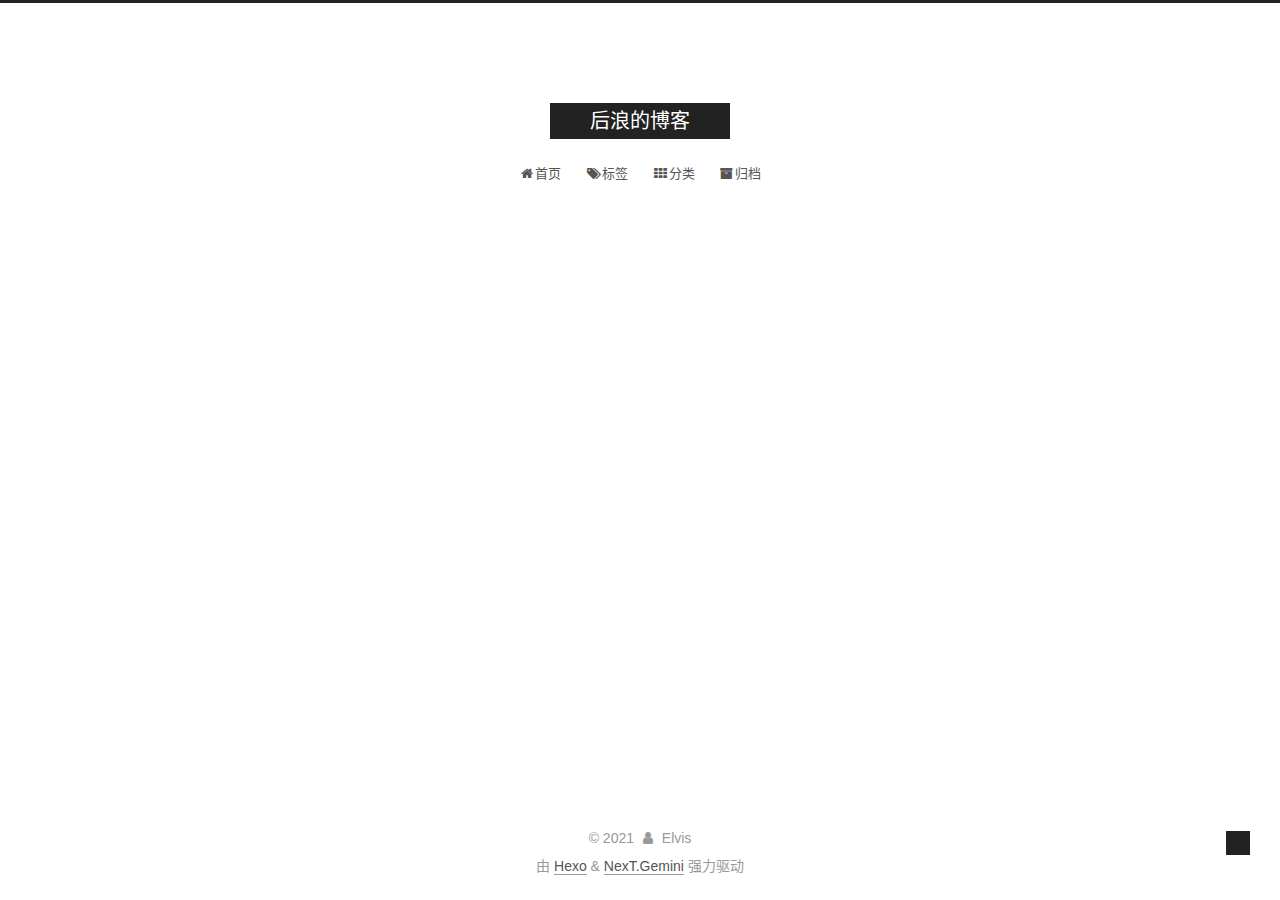
<file: about/index.html>
<!DOCTYPE html>
<html lang="zh-CN">
<head>
  <meta charset="UTF-8">
<meta name="viewport" content="width=device-width, initial-scale=1, maximum-scale=2">
<meta name="theme-color" content="#222">
<meta name="generator" content="Hexo 5.4.0">
  <link rel="apple-touch-icon" sizes="180x180" href="/images/apple-touch-icon-next.png">
  <link rel="icon" type="image/png" sizes="32x32" href="/images/favicon-32x32-next.png">
  <link rel="icon" type="image/png" sizes="16x16" href="/images/favicon-16x16-next.png">
  <link rel="mask-icon" href="/images/logo.svg" color="#222">

<link rel="stylesheet" href="/css/main.css">


<link rel="stylesheet" href="/lib/font-awesome/css/font-awesome.min.css">

<script id="hexo-configurations">
    var NexT = window.NexT || {};
    var CONFIG = {"hostname":"example.com","root":"/","scheme":"Gemini","version":"7.8.0","exturl":false,"sidebar":{"position":"left","display":"post","padding":18,"offset":12,"onmobile":false},"copycode":{"enable":false,"show_result":false,"style":null},"back2top":{"enable":true,"sidebar":false,"scrollpercent":false},"bookmark":{"enable":false,"color":"#222","save":"auto"},"fancybox":false,"mediumzoom":false,"lazyload":false,"pangu":false,"comments":{"style":"tabs","active":null,"storage":true,"lazyload":false,"nav":null},"algolia":{"hits":{"per_page":10},"labels":{"input_placeholder":"Search for Posts","hits_empty":"We didn't find any results for the search: ${query}","hits_stats":"${hits} results found in ${time} ms"}},"localsearch":{"enable":false,"trigger":"auto","top_n_per_article":1,"unescape":false,"preload":false},"motion":{"enable":true,"async":false,"transition":{"post_block":"fadeIn","post_header":"slideDownIn","post_body":"slideDownIn","coll_header":"slideLeftIn","sidebar":"slideUpIn"}}};
  </script>

  <meta property="og:type" content="website">
<meta property="og:title" content="about">
<meta property="og:url" content="http://example.com/about/index.html">
<meta property="og:site_name" content="后浪的博客">
<meta property="og:locale" content="zh_CN">
<meta property="article:published_time" content="2021-09-01T00:44:52.000Z">
<meta property="article:modified_time" content="2021-09-01T00:44:52.647Z">
<meta property="article:author" content="Elvis">
<meta name="twitter:card" content="summary">

<link rel="canonical" href="http://example.com/about/">


<script id="page-configurations">
  // https://hexo.io/docs/variables.html
  CONFIG.page = {
    sidebar: "",
    isHome : false,
    isPost : false,
    lang   : 'zh-CN'
  };
</script>

  <title>about | 后浪的博客
</title>
  






  <noscript>
  <style>
  .use-motion .brand,
  .use-motion .menu-item,
  .sidebar-inner,
  .use-motion .post-block,
  .use-motion .pagination,
  .use-motion .comments,
  .use-motion .post-header,
  .use-motion .post-body,
  .use-motion .collection-header { opacity: initial; }

  .use-motion .site-title,
  .use-motion .site-subtitle {
    opacity: initial;
    top: initial;
  }

  .use-motion .logo-line-before i { left: initial; }
  .use-motion .logo-line-after i { right: initial; }
  </style>
</noscript>

</head>

<body itemscope itemtype="http://schema.org/WebPage">
  <div class="container use-motion">
    <div class="headband"></div>

    <header class="header" itemscope itemtype="http://schema.org/WPHeader">
      <div class="header-inner"><div class="site-brand-container">
  <div class="site-nav-toggle">
    <div class="toggle" aria-label="切换导航栏">
      <span class="toggle-line toggle-line-first"></span>
      <span class="toggle-line toggle-line-middle"></span>
      <span class="toggle-line toggle-line-last"></span>
    </div>
  </div>

  <div class="site-meta">

    <a href="/" class="brand" rel="start">
      <span class="logo-line-before"><i></i></span>
      <h1 class="site-title">后浪的博客</h1>
      <span class="logo-line-after"><i></i></span>
    </a>
  </div>

  <div class="site-nav-right">
    <div class="toggle popup-trigger">
    </div>
  </div>
</div>




<nav class="site-nav">
  <ul id="menu" class="menu">
        <li class="menu-item menu-item-home">

    <a href="/" rel="section"><i class="fa fa-fw fa-home"></i>首页</a>

  </li>
        <li class="menu-item menu-item-tags">

    <a href="/tags/" rel="section"><i class="fa fa-fw fa-tags"></i>标签</a>

  </li>
        <li class="menu-item menu-item-categories">

    <a href="/categories/" rel="section"><i class="fa fa-fw fa-th"></i>分类</a>

  </li>
        <li class="menu-item menu-item-archives">

    <a href="/archives/" rel="section"><i class="fa fa-fw fa-archive"></i>归档</a>

  </li>
  </ul>
</nav>




</div>
    </header>

    
  <div class="back-to-top">
    <i class="fa fa-arrow-up"></i>
    <span>0%</span>
  </div>


    <main class="main">
      <div class="main-inner">
        <div class="content-wrap">
          
  
  

          <div class="content page posts-expand">
            

    
    
    
    <div class="post-block" lang="zh-CN">
      <header class="post-header">

<h1 class="post-title" itemprop="name headline">about
</h1>

<div class="post-meta">
  

</div>

</header>

      
      
      
      <div class="post-body">
          
      </div>
      
      
      
    </div>
    

    
    
    


          </div>
          

<script>
  window.addEventListener('tabs:register', () => {
    let { activeClass } = CONFIG.comments;
    if (CONFIG.comments.storage) {
      activeClass = localStorage.getItem('comments_active') || activeClass;
    }
    if (activeClass) {
      let activeTab = document.querySelector(`a[href="#comment-${activeClass}"]`);
      if (activeTab) {
        activeTab.click();
      }
    }
  });
  if (CONFIG.comments.storage) {
    window.addEventListener('tabs:click', event => {
      if (!event.target.matches('.tabs-comment .tab-content .tab-pane')) return;
      let commentClass = event.target.classList[1];
      localStorage.setItem('comments_active', commentClass);
    });
  }
</script>

        </div>
          
  
  <div class="toggle sidebar-toggle">
    <span class="toggle-line toggle-line-first"></span>
    <span class="toggle-line toggle-line-middle"></span>
    <span class="toggle-line toggle-line-last"></span>
  </div>

  <aside class="sidebar">
    <div class="sidebar-inner">

      <ul class="sidebar-nav motion-element">
        <li class="sidebar-nav-toc">
          文章目录
        </li>
        <li class="sidebar-nav-overview">
          站点概览
        </li>
      </ul>

      <!--noindex-->
      <div class="post-toc-wrap sidebar-panel">
      </div>
      <!--/noindex-->

      <div class="site-overview-wrap sidebar-panel">
        <div class="site-author motion-element" itemprop="author" itemscope itemtype="http://schema.org/Person">
  <p class="site-author-name" itemprop="name">Elvis</p>
  <div class="site-description" itemprop="description"></div>
</div>
<div class="site-state-wrap motion-element">
  <nav class="site-state">
      <div class="site-state-item site-state-posts">
          <a href="/archives/">
        
          <span class="site-state-item-count">2</span>
          <span class="site-state-item-name">日志</span>
        </a>
      </div>
  </nav>
</div>



      </div>

    </div>
  </aside>
  <div id="sidebar-dimmer"></div>


      </div>
    </main>

    <footer class="footer">
      <div class="footer-inner">
        

        

<div class="copyright">
  
  &copy; 
  <span itemprop="copyrightYear">2021</span>
  <span class="with-love">
    <i class="fa fa-user"></i>
  </span>
  <span class="author" itemprop="copyrightHolder">Elvis</span>
</div>
  <div class="powered-by">由 <a href="https://hexo.io/" class="theme-link" rel="noopener" target="_blank">Hexo</a> & <a href="https://theme-next.org/" class="theme-link" rel="noopener" target="_blank">NexT.Gemini</a> 强力驱动
  </div>

        








      </div>
    </footer>
  </div>

  
  <script src="/lib/anime.min.js"></script>
  <script src="/lib/velocity/velocity.min.js"></script>
  <script src="/lib/velocity/velocity.ui.min.js"></script>

<script src="/js/utils.js"></script>

<script src="/js/motion.js"></script>


<script src="/js/schemes/pisces.js"></script>


<script src="/js/next-boot.js"></script>




  















  

  

</body>
</html>
</file>
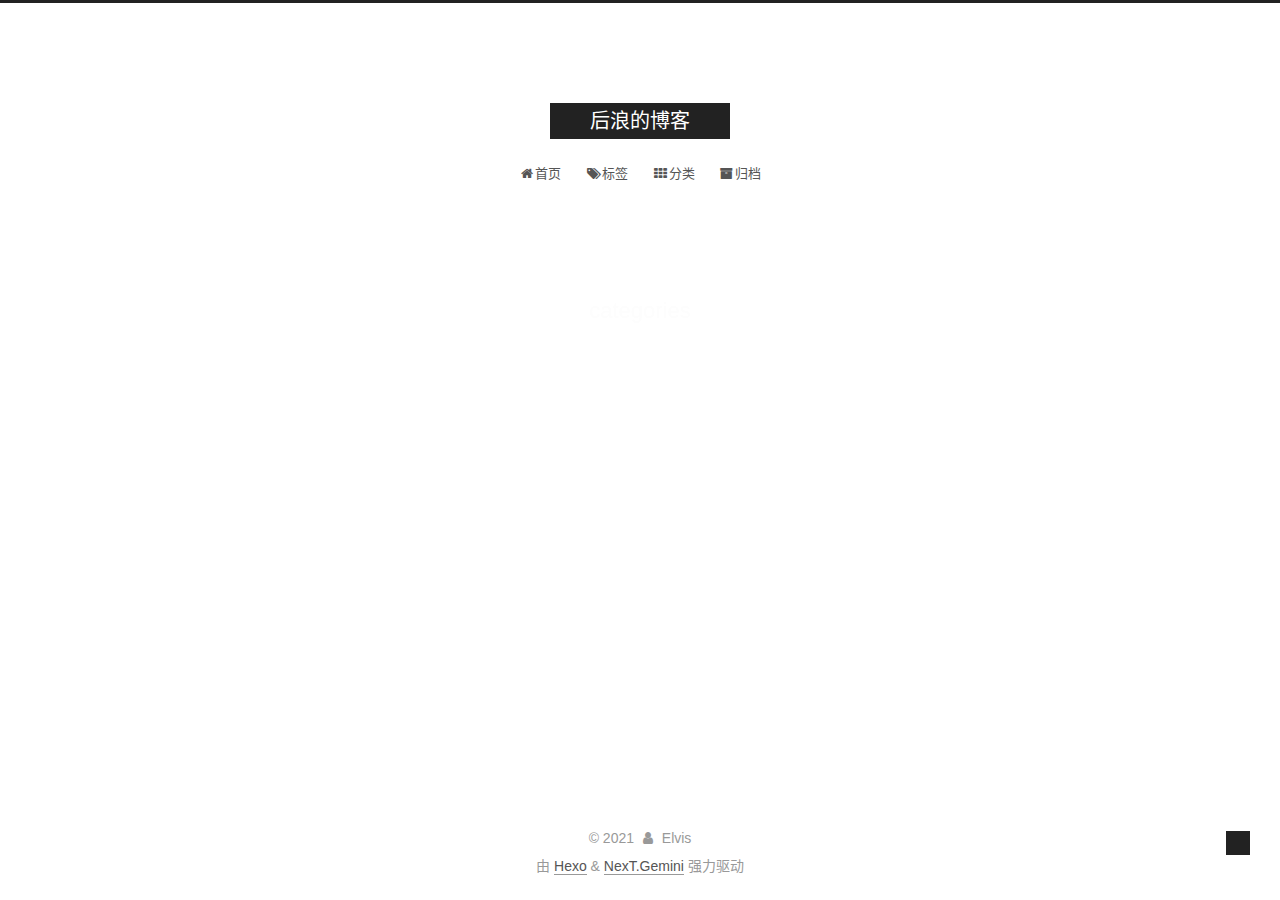
<file: categories/index.html>
<!DOCTYPE html>
<html lang="zh-CN">
<head>
  <meta charset="UTF-8">
<meta name="viewport" content="width=device-width, initial-scale=1, maximum-scale=2">
<meta name="theme-color" content="#222">
<meta name="generator" content="Hexo 5.4.0">
  <link rel="apple-touch-icon" sizes="180x180" href="/images/apple-touch-icon-next.png">
  <link rel="icon" type="image/png" sizes="32x32" href="/images/favicon-32x32-next.png">
  <link rel="icon" type="image/png" sizes="16x16" href="/images/favicon-16x16-next.png">
  <link rel="mask-icon" href="/images/logo.svg" color="#222">

<link rel="stylesheet" href="/css/main.css">


<link rel="stylesheet" href="/lib/font-awesome/css/font-awesome.min.css">

<script id="hexo-configurations">
    var NexT = window.NexT || {};
    var CONFIG = {"hostname":"example.com","root":"/","scheme":"Gemini","version":"7.8.0","exturl":false,"sidebar":{"position":"left","display":"post","padding":18,"offset":12,"onmobile":false},"copycode":{"enable":false,"show_result":false,"style":null},"back2top":{"enable":true,"sidebar":false,"scrollpercent":false},"bookmark":{"enable":false,"color":"#222","save":"auto"},"fancybox":false,"mediumzoom":false,"lazyload":false,"pangu":false,"comments":{"style":"tabs","active":null,"storage":true,"lazyload":false,"nav":null},"algolia":{"hits":{"per_page":10},"labels":{"input_placeholder":"Search for Posts","hits_empty":"We didn't find any results for the search: ${query}","hits_stats":"${hits} results found in ${time} ms"}},"localsearch":{"enable":false,"trigger":"auto","top_n_per_article":1,"unescape":false,"preload":false},"motion":{"enable":true,"async":false,"transition":{"post_block":"fadeIn","post_header":"slideDownIn","post_body":"slideDownIn","coll_header":"slideLeftIn","sidebar":"slideUpIn"}}};
  </script>

  <meta property="og:type" content="website">
<meta property="og:title" content="categories">
<meta property="og:url" content="http://example.com/categories/index.html">
<meta property="og:site_name" content="后浪的博客">
<meta property="og:locale" content="zh_CN">
<meta property="article:published_time" content="2021-09-01T00:44:22.000Z">
<meta property="article:modified_time" content="2021-09-01T00:44:22.900Z">
<meta property="article:author" content="Elvis">
<meta name="twitter:card" content="summary">

<link rel="canonical" href="http://example.com/categories/">


<script id="page-configurations">
  // https://hexo.io/docs/variables.html
  CONFIG.page = {
    sidebar: "",
    isHome : false,
    isPost : false,
    lang   : 'zh-CN'
  };
</script>

  <title>categories | 后浪的博客
</title>
  






  <noscript>
  <style>
  .use-motion .brand,
  .use-motion .menu-item,
  .sidebar-inner,
  .use-motion .post-block,
  .use-motion .pagination,
  .use-motion .comments,
  .use-motion .post-header,
  .use-motion .post-body,
  .use-motion .collection-header { opacity: initial; }

  .use-motion .site-title,
  .use-motion .site-subtitle {
    opacity: initial;
    top: initial;
  }

  .use-motion .logo-line-before i { left: initial; }
  .use-motion .logo-line-after i { right: initial; }
  </style>
</noscript>

</head>

<body itemscope itemtype="http://schema.org/WebPage">
  <div class="container use-motion">
    <div class="headband"></div>

    <header class="header" itemscope itemtype="http://schema.org/WPHeader">
      <div class="header-inner"><div class="site-brand-container">
  <div class="site-nav-toggle">
    <div class="toggle" aria-label="切换导航栏">
      <span class="toggle-line toggle-line-first"></span>
      <span class="toggle-line toggle-line-middle"></span>
      <span class="toggle-line toggle-line-last"></span>
    </div>
  </div>

  <div class="site-meta">

    <a href="/" class="brand" rel="start">
      <span class="logo-line-before"><i></i></span>
      <h1 class="site-title">后浪的博客</h1>
      <span class="logo-line-after"><i></i></span>
    </a>
  </div>

  <div class="site-nav-right">
    <div class="toggle popup-trigger">
    </div>
  </div>
</div>




<nav class="site-nav">
  <ul id="menu" class="menu">
        <li class="menu-item menu-item-home">

    <a href="/" rel="section"><i class="fa fa-fw fa-home"></i>首页</a>

  </li>
        <li class="menu-item menu-item-tags">

    <a href="/tags/" rel="section"><i class="fa fa-fw fa-tags"></i>标签</a>

  </li>
        <li class="menu-item menu-item-categories">

    <a href="/categories/" rel="section"><i class="fa fa-fw fa-th"></i>分类</a>

  </li>
        <li class="menu-item menu-item-archives">

    <a href="/archives/" rel="section"><i class="fa fa-fw fa-archive"></i>归档</a>

  </li>
  </ul>
</nav>




</div>
    </header>

    
  <div class="back-to-top">
    <i class="fa fa-arrow-up"></i>
    <span>0%</span>
  </div>


    <main class="main">
      <div class="main-inner">
        <div class="content-wrap">
          
  
  

          <div class="content page posts-expand">
            

    
    
    
    <div class="post-block" lang="zh-CN">
      <header class="post-header">

<h1 class="post-title" itemprop="name headline">categories
</h1>

<div class="post-meta">
  

</div>

</header>

      
      
      
      <div class="post-body">
          
      </div>
      
      
      
    </div>
    

    
    
    


          </div>
          

<script>
  window.addEventListener('tabs:register', () => {
    let { activeClass } = CONFIG.comments;
    if (CONFIG.comments.storage) {
      activeClass = localStorage.getItem('comments_active') || activeClass;
    }
    if (activeClass) {
      let activeTab = document.querySelector(`a[href="#comment-${activeClass}"]`);
      if (activeTab) {
        activeTab.click();
      }
    }
  });
  if (CONFIG.comments.storage) {
    window.addEventListener('tabs:click', event => {
      if (!event.target.matches('.tabs-comment .tab-content .tab-pane')) return;
      let commentClass = event.target.classList[1];
      localStorage.setItem('comments_active', commentClass);
    });
  }
</script>

        </div>
          
  
  <div class="toggle sidebar-toggle">
    <span class="toggle-line toggle-line-first"></span>
    <span class="toggle-line toggle-line-middle"></span>
    <span class="toggle-line toggle-line-last"></span>
  </div>

  <aside class="sidebar">
    <div class="sidebar-inner">

      <ul class="sidebar-nav motion-element">
        <li class="sidebar-nav-toc">
          文章目录
        </li>
        <li class="sidebar-nav-overview">
          站点概览
        </li>
      </ul>

      <!--noindex-->
      <div class="post-toc-wrap sidebar-panel">
      </div>
      <!--/noindex-->

      <div class="site-overview-wrap sidebar-panel">
        <div class="site-author motion-element" itemprop="author" itemscope itemtype="http://schema.org/Person">
  <p class="site-author-name" itemprop="name">Elvis</p>
  <div class="site-description" itemprop="description"></div>
</div>
<div class="site-state-wrap motion-element">
  <nav class="site-state">
      <div class="site-state-item site-state-posts">
          <a href="/archives/">
        
          <span class="site-state-item-count">2</span>
          <span class="site-state-item-name">日志</span>
        </a>
      </div>
  </nav>
</div>



      </div>

    </div>
  </aside>
  <div id="sidebar-dimmer"></div>


      </div>
    </main>

    <footer class="footer">
      <div class="footer-inner">
        

        

<div class="copyright">
  
  &copy; 
  <span itemprop="copyrightYear">2021</span>
  <span class="with-love">
    <i class="fa fa-user"></i>
  </span>
  <span class="author" itemprop="copyrightHolder">Elvis</span>
</div>
  <div class="powered-by">由 <a href="https://hexo.io/" class="theme-link" rel="noopener" target="_blank">Hexo</a> & <a href="https://theme-next.org/" class="theme-link" rel="noopener" target="_blank">NexT.Gemini</a> 强力驱动
  </div>

        








      </div>
    </footer>
  </div>

  
  <script src="/lib/anime.min.js"></script>
  <script src="/lib/velocity/velocity.min.js"></script>
  <script src="/lib/velocity/velocity.ui.min.js"></script>

<script src="/js/utils.js"></script>

<script src="/js/motion.js"></script>


<script src="/js/schemes/pisces.js"></script>


<script src="/js/next-boot.js"></script>




  















  

  

</body>
</html>
</file>
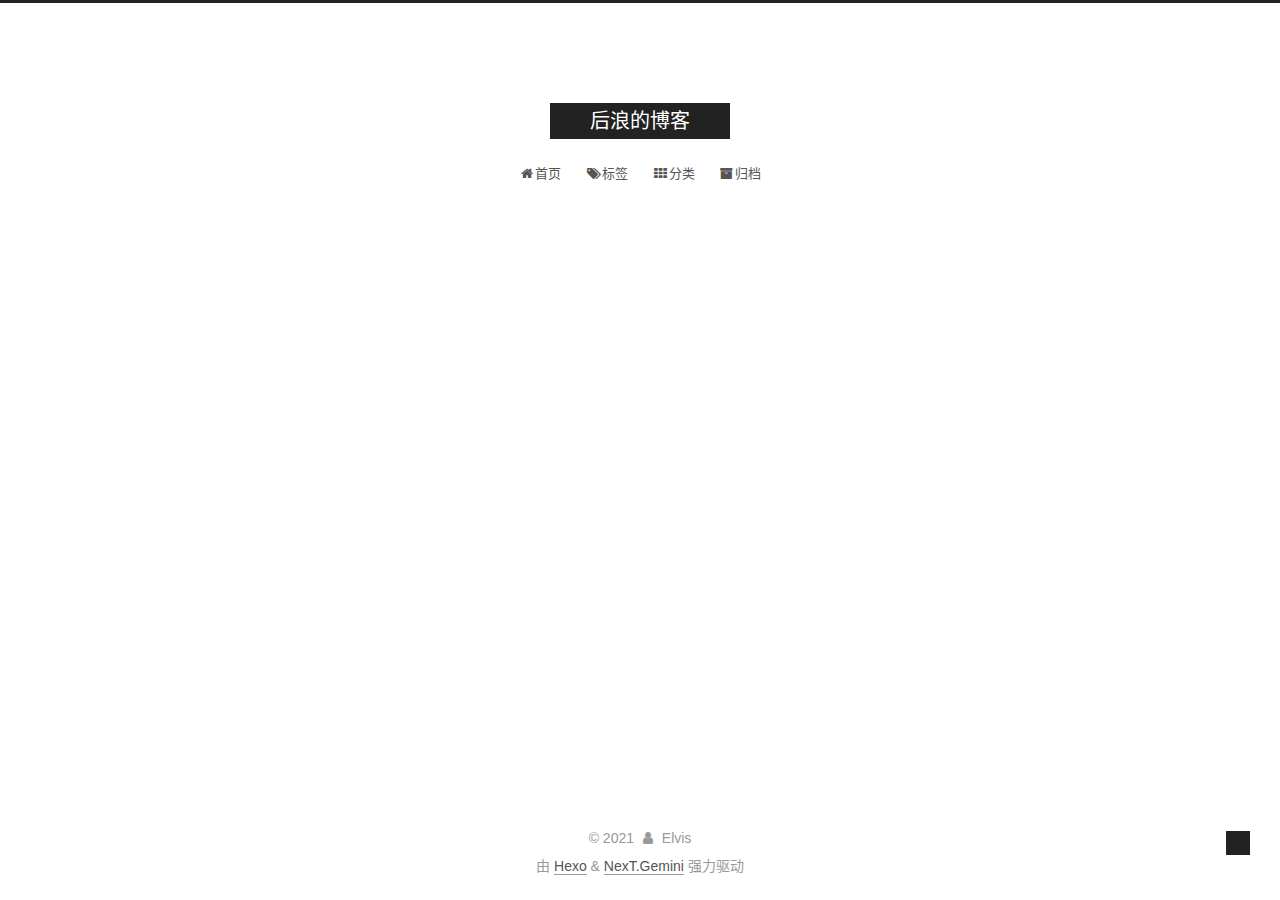
<file: archives/2021/index.html>
<!DOCTYPE html>
<html lang="zh-CN">
<head>
  <meta charset="UTF-8">
<meta name="viewport" content="width=device-width, initial-scale=1, maximum-scale=2">
<meta name="theme-color" content="#222">
<meta name="generator" content="Hexo 5.4.0">
  <link rel="apple-touch-icon" sizes="180x180" href="/images/apple-touch-icon-next.png">
  <link rel="icon" type="image/png" sizes="32x32" href="/images/favicon-32x32-next.png">
  <link rel="icon" type="image/png" sizes="16x16" href="/images/favicon-16x16-next.png">
  <link rel="mask-icon" href="/images/logo.svg" color="#222">

<link rel="stylesheet" href="/css/main.css">


<link rel="stylesheet" href="/lib/font-awesome/css/font-awesome.min.css">

<script id="hexo-configurations">
    var NexT = window.NexT || {};
    var CONFIG = {"hostname":"example.com","root":"/","scheme":"Gemini","version":"7.8.0","exturl":false,"sidebar":{"position":"left","display":"post","padding":18,"offset":12,"onmobile":false},"copycode":{"enable":false,"show_result":false,"style":null},"back2top":{"enable":true,"sidebar":false,"scrollpercent":false},"bookmark":{"enable":false,"color":"#222","save":"auto"},"fancybox":false,"mediumzoom":false,"lazyload":false,"pangu":false,"comments":{"style":"tabs","active":null,"storage":true,"lazyload":false,"nav":null},"algolia":{"hits":{"per_page":10},"labels":{"input_placeholder":"Search for Posts","hits_empty":"We didn't find any results for the search: ${query}","hits_stats":"${hits} results found in ${time} ms"}},"localsearch":{"enable":false,"trigger":"auto","top_n_per_article":1,"unescape":false,"preload":false},"motion":{"enable":true,"async":false,"transition":{"post_block":"fadeIn","post_header":"slideDownIn","post_body":"slideDownIn","coll_header":"slideLeftIn","sidebar":"slideUpIn"}}};
  </script>

  <meta property="og:type" content="website">
<meta property="og:title" content="后浪的博客">
<meta property="og:url" content="http://example.com/archives/2021/index.html">
<meta property="og:site_name" content="后浪的博客">
<meta property="og:locale" content="zh_CN">
<meta property="article:author" content="Elvis">
<meta name="twitter:card" content="summary">

<link rel="canonical" href="http://example.com/archives/2021/">


<script id="page-configurations">
  // https://hexo.io/docs/variables.html
  CONFIG.page = {
    sidebar: "",
    isHome : false,
    isPost : false,
    lang   : 'zh-CN'
  };
</script>

  <title>归档 | 后浪的博客</title>
  






  <noscript>
  <style>
  .use-motion .brand,
  .use-motion .menu-item,
  .sidebar-inner,
  .use-motion .post-block,
  .use-motion .pagination,
  .use-motion .comments,
  .use-motion .post-header,
  .use-motion .post-body,
  .use-motion .collection-header { opacity: initial; }

  .use-motion .site-title,
  .use-motion .site-subtitle {
    opacity: initial;
    top: initial;
  }

  .use-motion .logo-line-before i { left: initial; }
  .use-motion .logo-line-after i { right: initial; }
  </style>
</noscript>

</head>

<body itemscope itemtype="http://schema.org/WebPage">
  <div class="container use-motion">
    <div class="headband"></div>

    <header class="header" itemscope itemtype="http://schema.org/WPHeader">
      <div class="header-inner"><div class="site-brand-container">
  <div class="site-nav-toggle">
    <div class="toggle" aria-label="切换导航栏">
      <span class="toggle-line toggle-line-first"></span>
      <span class="toggle-line toggle-line-middle"></span>
      <span class="toggle-line toggle-line-last"></span>
    </div>
  </div>

  <div class="site-meta">

    <a href="/" class="brand" rel="start">
      <span class="logo-line-before"><i></i></span>
      <h1 class="site-title">后浪的博客</h1>
      <span class="logo-line-after"><i></i></span>
    </a>
  </div>

  <div class="site-nav-right">
    <div class="toggle popup-trigger">
    </div>
  </div>
</div>




<nav class="site-nav">
  <ul id="menu" class="menu">
        <li class="menu-item menu-item-home">

    <a href="/" rel="section"><i class="fa fa-fw fa-home"></i>首页</a>

  </li>
        <li class="menu-item menu-item-tags">

    <a href="/tags/" rel="section"><i class="fa fa-fw fa-tags"></i>标签</a>

  </li>
        <li class="menu-item menu-item-categories">

    <a href="/categories/" rel="section"><i class="fa fa-fw fa-th"></i>分类</a>

  </li>
        <li class="menu-item menu-item-archives">

    <a href="/archives/" rel="section"><i class="fa fa-fw fa-archive"></i>归档</a>

  </li>
  </ul>
</nav>




</div>
    </header>

    
  <div class="back-to-top">
    <i class="fa fa-arrow-up"></i>
    <span>0%</span>
  </div>


    <main class="main">
      <div class="main-inner">
        <div class="content-wrap">
          

          <div class="content archive">
            

  
  
  
  <div class="post-block">
    <div class="posts-collapse">
      <div class="collection-title">
        <span class="collection-header">嗯..! 目前共计 2 篇日志。 继续努力。</span>
      </div>

      
    <div class="collection-year">
      <span class="collection-header">2021</span>
    </div>

  <article itemscope itemtype="http://schema.org/Article">
    <header class="post-header">

      <div class="post-meta">
        <time itemprop="dateCreated"
              datetime="2021-08-31T16:56:38+08:00"
              content="2021-08-31">
          08-31
        </time>
      </div>

      <div class="post-title">
          <a class="post-title-link" href="/2021/08/31/test/" itemprop="url">
            <span itemprop="name">test</span>
          </a>
      </div>

    </header>
  </article>

  <article itemscope itemtype="http://schema.org/Article">
    <header class="post-header">

      <div class="post-meta">
        <time itemprop="dateCreated"
              datetime="2021-08-31T16:54:05+08:00"
              content="2021-08-31">
          08-31
        </time>
      </div>

      <div class="post-title">
          <a class="post-title-link" href="/2021/08/31/hello-world/" itemprop="url">
            <span itemprop="name">Hello World</span>
          </a>
      </div>

    </header>
  </article>


    </div>
  </div>
  
  
  

  



          </div>
          

<script>
  window.addEventListener('tabs:register', () => {
    let { activeClass } = CONFIG.comments;
    if (CONFIG.comments.storage) {
      activeClass = localStorage.getItem('comments_active') || activeClass;
    }
    if (activeClass) {
      let activeTab = document.querySelector(`a[href="#comment-${activeClass}"]`);
      if (activeTab) {
        activeTab.click();
      }
    }
  });
  if (CONFIG.comments.storage) {
    window.addEventListener('tabs:click', event => {
      if (!event.target.matches('.tabs-comment .tab-content .tab-pane')) return;
      let commentClass = event.target.classList[1];
      localStorage.setItem('comments_active', commentClass);
    });
  }
</script>

        </div>
          
  
  <div class="toggle sidebar-toggle">
    <span class="toggle-line toggle-line-first"></span>
    <span class="toggle-line toggle-line-middle"></span>
    <span class="toggle-line toggle-line-last"></span>
  </div>

  <aside class="sidebar">
    <div class="sidebar-inner">

      <ul class="sidebar-nav motion-element">
        <li class="sidebar-nav-toc">
          文章目录
        </li>
        <li class="sidebar-nav-overview">
          站点概览
        </li>
      </ul>

      <!--noindex-->
      <div class="post-toc-wrap sidebar-panel">
      </div>
      <!--/noindex-->

      <div class="site-overview-wrap sidebar-panel">
        <div class="site-author motion-element" itemprop="author" itemscope itemtype="http://schema.org/Person">
  <p class="site-author-name" itemprop="name">Elvis</p>
  <div class="site-description" itemprop="description"></div>
</div>
<div class="site-state-wrap motion-element">
  <nav class="site-state">
      <div class="site-state-item site-state-posts">
          <a href="/archives/">
        
          <span class="site-state-item-count">2</span>
          <span class="site-state-item-name">日志</span>
        </a>
      </div>
  </nav>
</div>



      </div>

    </div>
  </aside>
  <div id="sidebar-dimmer"></div>


      </div>
    </main>

    <footer class="footer">
      <div class="footer-inner">
        

        

<div class="copyright">
  
  &copy; 
  <span itemprop="copyrightYear">2021</span>
  <span class="with-love">
    <i class="fa fa-user"></i>
  </span>
  <span class="author" itemprop="copyrightHolder">Elvis</span>
</div>
  <div class="powered-by">由 <a href="https://hexo.io/" class="theme-link" rel="noopener" target="_blank">Hexo</a> & <a href="https://theme-next.org/" class="theme-link" rel="noopener" target="_blank">NexT.Gemini</a> 强力驱动
  </div>

        








      </div>
    </footer>
  </div>

  
  <script src="/lib/anime.min.js"></script>
  <script src="/lib/velocity/velocity.min.js"></script>
  <script src="/lib/velocity/velocity.ui.min.js"></script>

<script src="/js/utils.js"></script>

<script src="/js/motion.js"></script>


<script src="/js/schemes/pisces.js"></script>


<script src="/js/next-boot.js"></script>




  















  

  

</body>
</html>
</file>
<file: css/main.css>
/* normalize.css v3.0.2 | MIT License | git.io/normalize */
html {
  font-family: sans-serif; /* 1 */
  -ms-text-size-adjust: 100%; /* 2 */
  -webkit-text-size-adjust: 100%; /* 2 */
}
body {
  margin: 0;
}
article,
aside,
details,
figcaption,
figure,
footer,
header,
hgroup,
main,
menu,
nav,
section,
summary {
  display: block;
}
audio,
canvas,
progress,
video {
  display: inline-block; /* 1 */
  vertical-align: baseline; /* 2 */
}
audio:not([controls]) {
  display: none;
  height: 0;
}
[hidden],
template {
  display: none;
}
a {
  background-color: transparent;
}
a:active,
a:hover {
  outline: 0;
}
abbr[title] {
  border-bottom: 1px dotted;
}
b,
strong {
  font-weight: bold;
}
dfn {
  font-style: italic;
}
h1 {
  font-size: 2em;
  margin: 0.67em 0;
}
mark {
  background: #ff0;
  color: #000;
}
small {
  font-size: 80%;
}
sub,
sup {
  font-size: 75%;
  line-height: 0;
  position: relative;
  vertical-align: baseline;
}
sup {
  top: -0.5em;
}
sub {
  bottom: -0.25em;
}
img {
  border: 0;
}
svg:not(:root) {
  overflow: hidden;
}
figure {
  margin: 1em 40px;
}
hr {
  -moz-box-sizing: content-box;
  box-sizing: content-box;
  height: 0;
}
pre {
  overflow: auto;
}
code,
kbd,
pre,
samp {
  font-family: monospace, monospace;
  font-size: 1em;
}
button,
input,
optgroup,
select,
textarea {
  color: inherit; /* 1 */
  font: inherit; /* 2 */
  margin: 0; /* 3 */
}
button {
  overflow: visible;
}
button,
select {
  text-transform: none;
}
button,
html input[type="button"],
input[type="reset"],
input[type="submit"] {
  -webkit-appearance: button; /* 2 */
  cursor: pointer; /* 3 */
}
button[disabled],
html input[disabled] {
  cursor: default;
}
button::-moz-focus-inner,
input::-moz-focus-inner {
  border: 0;
  padding: 0;
}
input {
  line-height: normal;
}
input[type="checkbox"],
input[type="radio"] {
  box-sizing: border-box; /* 1 */
  padding: 0; /* 2 */
}
input[type="number"]::-webkit-inner-spin-button,
input[type="number"]::-webkit-outer-spin-button {
  height: auto;
}
input[type="search"] {
  -webkit-appearance: textfield; /* 1 */
  -moz-box-sizing: content-box;
  -webkit-box-sizing: content-box; /* 2 */
  box-sizing: content-box;
}
input[type="search"]::-webkit-search-cancel-button,
input[type="search"]::-webkit-search-decoration {
  -webkit-appearance: none;
}
fieldset {
  border: 1px solid #c0c0c0;
  margin: 0 2px;
  padding: 0.35em 0.625em 0.75em;
}
legend {
  border: 0; /* 1 */
  padding: 0; /* 2 */
}
textarea {
  overflow: auto;
}
optgroup {
  font-weight: bold;
}
table {
  border-collapse: collapse;
  border-spacing: 0;
}
td,
th {
  padding: 0;
}
::selection {
  background: #262a30;
  color: #fff;
}
body {
  position: relative;
  font-family: 'Lato', "PingFang SC", "Microsoft YaHei", sans-serif;
  font-size: 14px;
  line-height: 2;
  color: #555;
  background: #fff;
}
@media (max-width: 767px) {
  body {
    padding-right: 0 !important;
  }
}
@media (min-width: 768px) and (max-width: 991px) {
  body {
    padding-right: 0 !important;
  }
}
@media (min-width: 1600px) {
  body {
    font-size: 16px;
  }
}
h1,
h2,
h3,
h4,
h5,
h6 {
  margin: 0;
  padding: 0;
  font-weight: bold;
  line-height: 1.5;
  font-family: 'Lato', "PingFang SC", "Microsoft YaHei", sans-serif;
}
h2,
h3,
h4,
h5,
h6 {
  margin: 20px 0 15px;
}
h1 {
  font-size: 22px;
}
@media (max-width: 767px) {
  h1 {
    font-size: 18px;
  }
}
h2 {
  font-size: 20px;
}
@media (max-width: 767px) {
  h2 {
    font-size: 16px;
  }
}
h3 {
  font-size: 18px;
}
@media (max-width: 767px) {
  h3 {
    font-size: 14px;
  }
}
h4 {
  font-size: 16px;
}
@media (max-width: 767px) {
  h4 {
    font-size: 12px;
  }
}
h5 {
  font-size: 14px;
}
@media (max-width: 767px) {
  h5 {
    font-size: 10px;
  }
}
h6 {
  font-size: 12px;
}
@media (max-width: 767px) {
  h6 {
    font-size: 8px;
  }
}
p {
  margin: 0 0 20px 0;
}
a {
  color: #555;
  text-decoration: none;
  outline: none;
  border-bottom: 1px solid #999;
  word-wrap: break-word;
}
a:hover {
  color: #222;
  border-bottom-color: #222;
}
blockquote {
  margin: 0;
  padding: 0;
}
img {
  display: block;
  margin: auto;
  max-width: 100%;
  height: auto;
}
hr {
  margin: 40px 0;
  height: 3px;
  border: none;
  background-color: #ddd;
  background-image: repeating-linear-gradient(-45deg, #fff, #fff 4px, transparent 4px, transparent 8px);
}
blockquote {
  padding: 0 15px;
  color: #666;
  border-left: 4px solid #ddd;
}
blockquote cite::before {
  content: "-";
  padding: 0 5px;
}
dt {
  font-weight: 700;
}
dd {
  margin: 0;
  padding: 0;
}
kbd {
  border: 1px solid #ccc;
  border-radius: 0.2em;
  box-shadow: 0.1em 0.1em 0.2em rgba(0,0,0,0.1);
  background-color: #f9f9f9;
  font-family: inherit;
  background-image: -webkit-linear-gradient(top, #eee, #fff, #eee);
  padding: 0.1em 0.3em;
  white-space: nowrap;
}
.text-left {
  text-align: left;
}
.text-center {
  text-align: center;
}
.text-right {
  text-align: right;
}
.text-justify {
  text-align: justify;
}
.text-nowrap {
  white-space: nowrap;
}
.text-lowercase {
  text-transform: lowercase;
}
.text-uppercase {
  text-transform: uppercase;
}
.text-capitalize {
  text-transform: capitalize;
}
.center-block {
  display: block;
  margin-left: auto;
  margin-right: auto;
}
.clearfix:before,
.clearfix:after {
  content: " ";
  display: table;
}
.clearfix:after {
  clear: both;
}
.pullquote {
  width: 45%;
}
.pullquote.left {
  float: left;
  margin-left: 5px;
  margin-right: 10px;
}
.pullquote.right {
  float: right;
  margin-left: 10px;
  margin-right: 5px;
}
.affix.affix.affix {
  position: fixed;
}
.translation {
  margin-top: -20px;
  font-size: 14px;
  color: #999;
}
.scrollbar-measure {
  width: 100px;
  height: 100px;
  overflow: scroll;
  position: absolute;
  top: -9999px;
}
.use-motion .motion-element {
  opacity: 0;
}
table {
  margin: 20px 0;
  width: 100%;
  border-collapse: collapse;
  border-spacing: 0;
  border: 1px solid #ddd;
  font-size: 14px;
  table-layout: fixed;
  word-wrap: break-all;
}
table>tbody>tr:nth-of-type(odd) {
  background-color: #f9f9f9;
}
table>tbody>tr:hover {
  background-color: #f5f5f5;
}
caption,
th,
td {
  padding: 8px;
  text-align: left;
  vertical-align: middle;
  font-weight: normal;
}
th,
td {
  border-bottom: 3px solid #ddd;
  border-right: 1px solid #eee;
}
th {
  padding-bottom: 10px;
  font-weight: 700;
}
td {
  border-bottom-width: 1px;
}
html,
body {
  height: 100%;
}
.container {
  position: relative;
  min-height: 100%;
}
.header-inner {
  margin: 0 auto;
  padding: 100px 0 70px;
  width: 700px;
}
@media (min-width: 1600px) {
  .container .header-inner {
    width: 900px;
  }
}
.main {
  padding-bottom: 150px;
}
.main-inner {
  margin: 0 auto;
  width: 700px;
}
@media (min-width: 1600px) {
  .container .main-inner {
    width: 900px;
  }
}
.footer {
  position: absolute;
  left: 0;
  bottom: 0;
  width: 100%;
  min-height: 50px;
}
.footer-inner {
  box-sizing: border-box;
  margin: 20px auto;
  width: 700px;
}
@media (min-width: 1600px) {
  .container .footer-inner {
    width: 900px;
  }
}
pre,
.highlight {
  overflow: auto;
  margin: 20px 0;
  padding: 0;
  font-size: 13px;
  color: #4d4d4c;
  background: #f7f7f7;
  line-height: 1.6;
}
pre,
code {
  font-family: consolas, Menlo, "PingFang SC", "Microsoft YaHei", monospace;
}
code {
  padding: 2px 4px;
  word-wrap: break-word;
  color: #555;
  background: #eee;
  border-radius: 3px;
  font-size: 13px;
}
pre {
  padding: 10px;
}
pre code {
  padding: 0;
  color: #4d4d4c;
  background: none;
  text-shadow: none;
}
.highlight {
  border-radius: 1px;
}
.highlight pre {
  border: none;
  margin: 0;
  padding: 10px 0;
}
.highlight table {
  margin: 0;
  width: auto;
  border: none;
}
.highlight td {
  border: none;
  padding: 0;
}
.highlight figcaption {
  font-size: 1em;
  color: #4d4d4c;
  line-height: 1em;
  margin-bottom: 1em;
}
.highlight figcaption:before,
.highlight figcaption:after {
  content: " ";
  display: table;
}
.highlight figcaption:after {
  clear: both;
}
.highlight figcaption a {
  float: right;
  color: #4d4d4c;
}
.highlight figcaption a:hover {
  border-bottom-color: #4d4d4c;
}
.highlight .gutter pre {
  padding-left: 10px;
  padding-right: 10px;
  color: #869194;
  text-align: right;
  background-color: #eff2f3;
}
.highlight .code pre {
  width: 100%;
  padding-left: 10px;
  padding-right: 10px;
  background-color: #f7f7f7;
}
.highlight .line {
  height: 20px;
}
.gutter {
  -webkit-user-select: none;
  -moz-user-select: none;
  -ms-user-select: none;
  user-select: none;
}
.gist table {
  width: auto;
}
.gist table td {
  border: none;
}
pre .deletion {
  background: #fdd;
}
pre .addition {
  background: #dfd;
}
pre .meta {
  color: #8959a8;
}
pre .comment {
  color: #8e908c;
}
pre .variable,
pre .attribute,
pre .tag,
pre .regexp,
pre .ruby .constant,
pre .xml .tag .title,
pre .xml .pi,
pre .xml .doctype,
pre .html .doctype,
pre .css .id,
pre .css .class,
pre .css .pseudo {
  color: #c82829;
}
pre .number,
pre .preprocessor,
pre .built_in,
pre .literal,
pre .params,
pre .constant,
pre .command {
  color: #f5871f;
}
pre .ruby .class .title,
pre .css .rules .attribute,
pre .string,
pre .value,
pre .inheritance,
pre .header,
pre .ruby .symbol,
pre .xml .cdata,
pre .special,
pre .number,
pre .formula {
  color: #718c00;
}
pre .title,
pre .css .hexcolor {
  color: #3e999f;
}
pre .function,
pre .python .decorator,
pre .python .title,
pre .ruby .function .title,
pre .ruby .title .keyword,
pre .perl .sub,
pre .javascript .title,
pre .coffeescript .title {
  color: #4271ae;
}
pre .keyword,
pre .javascript .function {
  color: #8959a8;
}
.full-image.full-image.full-image.full-image {
  border: none;
  max-width: 100%;
  width: auto;
  margin: 20px auto 25px;
}
@media (min-width: 992px) {
  .full-image.full-image.full-image.full-image {
    max-width: none;
    width: 110%;
    margin: 25px -5%;
  }
}
.blockquote-center,
.page-home .post-type-quote blockquote,
.page-post-detail .post-type-quote blockquote {
  position: relative;
  margin: 40px 0;
  padding: 0;
  border-left: none;
  text-align: center;
}
.blockquote-center::before,
.page-home .post-type-quote blockquote::before,
.page-post-detail .post-type-quote blockquote::before,
.blockquote-center::after,
.page-home .post-type-quote blockquote::after,
.page-post-detail .post-type-quote blockquote::after {
  position: absolute;
  content: ' ';
  display: block;
  width: 100%;
  height: 24px;
  opacity: 0.2;
  background-repeat: no-repeat;
  background-position: 0 -6px;
  background-size: 22px 22px;
}
.blockquote-center::before,
.page-home .post-type-quote blockquote::before,
.page-post-detail .post-type-quote blockquote::before {
  top: -20px;
  background-image: url("../images/quote-l.svg");
  border-top: 1px solid #ccc;
}
.blockquote-center::after,
.page-home .post-type-quote blockquote::after,
.page-post-detail .post-type-quote blockquote::after {
  bottom: -20px;
  background-image: url("../images/quote-r.svg");
  border-bottom: 1px solid #ccc;
  background-position: 100% 8px;
}
.blockquote-center p,
.page-home .post-type-quote blockquote p,
.page-post-detail .post-type-quote blockquote p,
.blockquote-center div,
.page-home .post-type-quote blockquote div,
.page-post-detail .post-type-quote blockquote div {
  text-align: center;
}
.post .post-body .group-picture img {
  box-sizing: border-box;
  padding: 0 3px;
  border: none;
}
.post .group-picture-row {
  overflow: hidden;
  margin-top: 6px;
}
.post .group-picture-row:first-child {
  margin-top: 0;
}
.post .group-picture-column {
  float: left;
}
.page-post-detail .post-body .group-picture-column {
  float: none;
  margin-top: 10px;
  width: auto !important;
}
.page-post-detail .post-body .group-picture-column img {
  margin: 0 auto;
}
.page-archive .group-picture-container {
  overflow: hidden;
}
.page-archive .group-picture-row {
  float: left;
}
.page-archive .group-picture-row:first-child {
  margin-top: 6px;
}
.page-archive .group-picture-column {
  max-width: 150px;
  max-height: 150px;
}
.post-body .note {
  position: relative;
  padding: 15px;
  margin-bottom: 20px;
  border: 1px solid #eee;
  border-left-width: 5px;
  border-radius: 3px;
}
.post-body .note h2,
.post-body .note h3,
.post-body .note h4,
.post-body .note h5,
.post-body .note h6 {
  margin-top: 0;
  margin-bottom: 0;
  border-bottom: initial;
  padding-top: 0 !important;
}
.post-body .note p:first-child,
.post-body .note ul:first-child,
.post-body .note ol:first-child,
.post-body .note table:first-child,
.post-body .note pre:first-child,
.post-body .note blockquote:first-child {
  margin-top: 0;
}
.post-body .note p:last-child,
.post-body .note ul:last-child,
.post-body .note ol:last-child,
.post-body .note table:last-child,
.post-body .note pre:last-child,
.post-body .note blockquote:last-child {
  margin-bottom: 0;
}
.post-body .note.default {
  border-left-color: #777;
}
.post-body .note.default h2,
.post-body .note.default h3,
.post-body .note.default h4,
.post-body .note.default h5,
.post-body .note.default h6 {
  color: #777;
}
.post-body .note.primary {
  border-left-color: #6f42c1;
}
.post-body .note.primary h2,
.post-body .note.primary h3,
.post-body .note.primary h4,
.post-body .note.primary h5,
.post-body .note.primary h6 {
  color: #6f42c1;
}
.post-body .note.info {
  border-left-color: #428bca;
}
.post-body .note.info h2,
.post-body .note.info h3,
.post-body .note.info h4,
.post-body .note.info h5,
.post-body .note.info h6 {
  color: #428bca;
}
.post-body .note.success {
  border-left-color: #5cb85c;
}
.post-body .note.success h2,
.post-body .note.success h3,
.post-body .note.success h4,
.post-body .note.success h5,
.post-body .note.success h6 {
  color: #5cb85c;
}
.post-body .note.warning {
  border-left-color: #f0ad4e;
}
.post-body .note.warning h2,
.post-body .note.warning h3,
.post-body .note.warning h4,
.post-body .note.warning h5,
.post-body .note.warning h6 {
  color: #f0ad4e;
}
.post-body .note.danger {
  border-left-color: #d9534f;
}
.post-body .note.danger h2,
.post-body .note.danger h3,
.post-body .note.danger h4,
.post-body .note.danger h5,
.post-body .note.danger h6 {
  color: #d9534f;
}
.post-body .label {
  display: inline;
  padding: 0 2px;
  white-space: nowrap;
}
.post-body .label.default {
  background-color: #f0f0f0;
}
.post-body .label.primary {
  background-color: #efe6f7;
}
.post-body .label.info {
  background-color: #e5f2f8;
}
.post-body .label.success {
  background-color: #e7f4e9;
}
.post-body .label.warning {
  background-color: #fcf6e1;
}
.post-body .label.danger {
  background-color: #fae8eb;
}
.post-body .tabs {
  position: relative;
  display: block;
  margin-bottom: 20px;
  padding-top: 10px;
}
.post-body .tabs ul.nav-tabs {
  margin: 0;
  padding: 0;
  display: flex;
  margin-bottom: -1px;
}
@media (max-width: 413px) {
  .post-body .tabs ul.nav-tabs {
    display: block;
    margin-bottom: 5px;
  }
}
.post-body .tabs ul.nav-tabs li.tab {
  list-style-type: none !important;
  margin: 0 0.25em 0 0;
  border-top: 3px solid transparent;
  border-left: 1px solid transparent;
  border-right: 1px solid transparent;
}
@media (max-width: 413px) {
  .post-body .tabs ul.nav-tabs li.tab {
    margin: initial;
    border-top: 1px solid transparent;
    border-left: 3px solid transparent;
    border-right: 1px solid transparent;
    border-bottom: 1px solid transparent;
  }
}
.post-body .tabs ul.nav-tabs li.tab a {
  outline: 0;
  border-bottom: initial;
  display: block;
  line-height: 1.8em;
  padding: 0.25em 0.75em;
  transition-duration: 0.2s;
  transition-timing-function: ease-out;
  transition-delay: 0s;
}
.post-body .tabs ul.nav-tabs li.tab a i {
  width: 1.285714285714286em;
}
.post-body .tabs ul.nav-tabs li.tab.active {
  border-top: 3px solid #fc6423;
  border-left: 1px solid #ddd;
  border-right: 1px solid #ddd;
  background-color: #fff;
}
@media (max-width: 413px) {
  .post-body .tabs ul.nav-tabs li.tab.active {
    border-top: 1px solid #ddd;
    border-left: 3px solid #fc6423;
    border-right: 1px solid #ddd;
    border-bottom: 1px solid #ddd;
  }
}
.post-body .tabs ul.nav-tabs li.tab.active a {
  cursor: default;
  color: #555;
}
.post-body .tabs .tab-content {
  background-color: #fff;
}
.post-body .tabs .tab-content .tab-pane {
  border: 1px solid #ddd;
  padding: 20px 20px 0 20px;
}
.post-body .tabs .tab-content .tab-pane:not(.active) {
  display: none !important;
}
.post-body .tabs .tab-content .tab-pane.active {
  display: block !important;
}
.btn {
  display: inline-block;
  padding: 0 20px;
  font-size: 14px;
  color: #fff;
  background: #222;
  border: 2px solid #222;
  text-decoration: none;
  border-radius: 0;
  transition-property: background-color;
  transition-duration: 0.2s;
  transition-timing-function: ease-in-out;
  transition-delay: 0s;
  line-height: 2;
}
.btn:hover {
  border-color: #222;
  color: #222;
  background: #fff;
}
.btn +.btn {
  margin: 0 0 8px 8px;
}
.btn .fa-fw {
  width: 1.285714285714286em;
  text-align: left;
}
.btn-bar {
  display: block;
  width: 22px;
  height: 2px;
  background: #555;
  border-radius: 1px;
}
.btn-bar+.btn-bar {
  margin-top: 4px;
}
.pagination {
  margin: 120px 0 40px;
  text-align: center;
  border-top: 1px solid #eee;
}
.page-number-basic,
.pagination .prev,
.pagination .next,
.pagination .page-number,
.pagination .space {
  display: inline-block;
  position: relative;
  top: -1px;
  margin: 0 10px;
  padding: 0 11px;
}
@media (max-width: 767px) {
  .page-number-basic,
  .pagination .prev,
  .pagination .next,
  .pagination .page-number,
  .pagination .space {
    margin: 0 5px;
  }
}
.pagination .prev,
.pagination .next,
.pagination .page-number {
  border-bottom: 0;
  border-top: 1px solid #eee;
  transition-property: border-color;
  transition-duration: 0.2s;
  transition-timing-function: ease-in-out;
  transition-delay: 0s;
}
.pagination .prev:hover,
.pagination .next:hover,
.pagination .page-number:hover {
  border-top-color: #222;
}
.pagination .space {
  padding: 0;
  margin: 0;
}
.pagination .prev {
  margin-left: 0;
}
.pagination .next {
  margin-right: 0;
}
.pagination .page-number.current {
  color: #fff;
  background: #ccc;
  border-top-color: #ccc;
}
@media (max-width: 767px) {
  .pagination {
    border-top: none;
  }
  .pagination .prev,
  .pagination .next,
  .pagination .page-number {
    margin-bottom: 10px;
    border-top: 0;
    border-bottom: 1px solid #eee;
    padding: 0 10px;
  }
  .pagination .prev:hover,
  .pagination .next:hover,
  .pagination .page-number:hover {
    border-bottom-color: #222;
  }
}
.comments {
  margin: 60px 20px 0;
}
.tag-cloud {
  text-align: center;
}
.tag-cloud a {
  display: inline-block;
  margin: 10px;
}
.back-to-top {
  box-sizing: border-box;
  position: fixed;
  bottom: -100px;
  right: 30px;
  z-index: 1050;
  padding: 0 6px;
  width: 24px;
  background: #222;
  font-size: 12px;
  opacity: 1;
  color: #fff;
  cursor: pointer;
  text-align: center;
  -webkit-transform: translateZ(0);
  transition-property: bottom;
  transition-duration: 0.2s;
  transition-timing-function: ease-in-out;
  transition-delay: 0s;
}
@media (min-width: 768px) and (max-width: 991px) {
  .back-to-top {
    display: none !important;
  }
}
@media (max-width: 767px) {
  .back-to-top {
    display: none !important;
  }
}
.back-to-top.back-to-top-on {
  bottom: 19px;
}
.header {
  background: transparent;
}
.header-inner {
  position: relative;
}
.headband {
  height: 3px;
  background: #222;
}
.site-meta {
  margin: 0;
  text-align: center;
}
@media (max-width: 767px) {
  .site-meta {
    text-align: center;
  }
}
.brand {
  position: relative;
  display: inline-block;
  padding: 0 40px;
  color: #fff;
  background: #222;
  border-bottom: none;
}
.brand:hover {
  color: #fff;
}
.logo {
  display: inline-block;
  margin-right: 5px;
  line-height: 36px;
  vertical-align: top;
}
.site-title {
  display: inline-block;
  vertical-align: top;
  line-height: 36px;
  font-size: 20px;
  font-weight: normal;
  font-family: 'Lato', "PingFang SC", "Microsoft YaHei", sans-serif;
}
.site-subtitle {
  margin-top: 10px;
  font-size: 13px;
  color: #999;
}
.use-motion .brand {
  opacity: 0;
}
.use-motion .logo,
.use-motion .site-title,
.use-motion .site-subtitle {
  opacity: 0;
  position: relative;
  top: -10px;
}
.site-nav-toggle {
  display: none;
  position: absolute;
  top: 10px;
  left: 10px;
}
@media (max-width: 767px) {
  .site-nav-toggle {
    display: block;
  }
}
.site-nav-toggle button {
  margin-top: 2px;
  padding: 9px 10px;
  background: transparent;
  border: none;
}
@media (max-width: 767px) {
  .site-nav {
    display: none;
    margin: 0 -10px;
    padding: 0 10px;
    clear: both;
    border-top: 1px solid #ddd;
  }
}
@media (min-width: 768px) and (max-width: 991px) {
  .site-nav {
    display: block !important;
  }
}
@media (min-width: 992px) {
  .site-nav {
    display: block !important;
  }
}
.menu {
  margin-top: 20px;
  padding-left: 0;
  text-align: center;
}
.menu .menu-item {
  display: inline-block;
  margin: 0 10px;
  list-style: none;
}
@media screen and (max-width: 767px) {
  .menu .menu-item {
    margin-top: 10px;
  }
}
.menu .menu-item a {
  display: block;
  font-size: 13px;
  line-height: inherit;
  border-bottom: 1px solid transparent;
  transition-property: border-color;
  transition-duration: 0.2s;
  transition-timing-function: ease-in-out;
  transition-delay: 0s;
}
.menu .menu-item a:hover {
  border-bottom-color: #222;
}
.menu .menu-item .fa {
  margin-right: 5px;
}
.use-motion .menu-item {
  opacity: 0;
}
.post-body {
  font-family: 'Lato', "PingFang SC", "Microsoft YaHei", sans-serif;
}
@media (max-width: 767px) {
  .post-body {
    word-break: break-word;
  }
}
.post-body .fancybox img {
  display: block !important;
  margin: 0 auto;
  cursor: pointer;
  cursor: zoom-in;
  cursor: -webkit-zoom-in;
}
.post-body .image-caption,
.post-body .figure .caption {
  margin: -20px auto 15px;
  text-align: center;
  font-size: 14px;
  color: #999;
  font-weight: bold;
  line-height: 1;
}
.post-sticky-flag {
  display: inline-block;
  font-size: 16px;
  -ms-transform: rotate(30deg);
  -webkit-transform: rotate(30deg);
  -moz-transform: rotate(30deg);
  -ms-transform: rotate(30deg);
  -o-transform: rotate(30deg);
  transform: rotate(30deg);
}
.use-motion .post-block,
.use-motion .pagination,
.use-motion .comments {
  opacity: 0;
}
.use-motion .post-header {
  opacity: 0;
}
.use-motion .post-body {
  opacity: 0;
}
.use-motion .collection-title {
  opacity: 0;
}
.posts-expand {
  padding-top: 40px;
}
@media (max-width: 767px) {
  .posts-expand {
    margin: 0 20px;
  }
  .post-body pre .gutter pre {
    padding-right: 10px;
  }
  .post-body .highlight {
    margin-left: 0px;
    margin-right: 0px;
    padding: 0;
  }
  .post-body .highlight .gutter pre {
    padding-right: 10px;
  }
}
@media (min-width: 992px) {
  .posts-expand .post-body {
    text-align: justify;
  }
}
.posts-expand .post-body h2,
.posts-expand .post-body h3,
.posts-expand .post-body h4,
.posts-expand .post-body h5,
.posts-expand .post-body h6 {
  padding-top: 10px;
}
.posts-expand .post-body h2 .header-anchor,
.posts-expand .post-body h3 .header-anchor,
.posts-expand .post-body h4 .header-anchor,
.posts-expand .post-body h5 .header-anchor,
.posts-expand .post-body h6 .header-anchor {
  float: right;
  margin-left: 10px;
  color: #ccc;
  border-bottom-style: none;
  visibility: hidden;
}
.posts-expand .post-body h2 .header-anchor:hover,
.posts-expand .post-body h3 .header-anchor:hover,
.posts-expand .post-body h4 .header-anchor:hover,
.posts-expand .post-body h5 .header-anchor:hover,
.posts-expand .post-body h6 .header-anchor:hover {
  color: inherit;
}
.posts-expand .post-body h2:hover .header-anchor,
.posts-expand .post-body h3:hover .header-anchor,
.posts-expand .post-body h4:hover .header-anchor,
.posts-expand .post-body h5:hover .header-anchor,
.posts-expand .post-body h6:hover .header-anchor {
  visibility: visible;
}
.posts-expand .post-body ul li {
  list-style: circle;
}
.posts-expand .post-body img {
  box-sizing: border-box;
  margin: auto;
  padding: 3px;
  border: 1px solid #ddd;
}
.posts-expand .post-body .fancybox img {
  margin: 0 auto 25px;
}
@media (max-width: 767px) {
  .posts-collapse {
    margin: 0 20px;
  }
  .posts-collapse .post-title,
  .posts-collapse .post-meta {
    display: block;
    width: auto;
    text-align: left;
  }
}
.posts-collapse {
  position: relative;
  z-index: 1010;
  margin-left: 55px;
}
.posts-collapse::after {
  content: " ";
  position: absolute;
  top: 20px;
  left: 0;
  margin-left: -2px;
  width: 4px;
  height: 100%;
  background: #f5f5f5;
  z-index: -1;
}
@media (max-width: 767px) {
  .posts-collapse {
    margin: 0 20px;
  }
}
.posts-collapse .collection-title {
  position: relative;
  margin: 60px 0;
}
.posts-collapse .collection-title h1,
.posts-collapse .collection-title h2 {
  margin-left: 20px;
}
.posts-collapse .collection-title small {
  color: #bbb;
  margin-left: 5px;
}
.posts-collapse .collection-title::before {
  content: " ";
  position: absolute;
  left: 0;
  top: 50%;
  margin-left: -4px;
  margin-top: -4px;
  width: 8px;
  height: 8px;
  background: #bbb;
  border-radius: 50%;
}
.posts-collapse .post {
  margin: 30px 0;
}
.posts-collapse .post-header {
  position: relative;
  transition-duration: 0.2s;
  transition-timing-function: ease-in-out;
  transition-delay: 0s;
  transition-property: border;
  border-bottom: 1px dashed #ccc;
}
.posts-collapse .post-header::before {
  content: " ";
  position: absolute;
  left: 0;
  top: 12px;
  width: 6px;
  height: 6px;
  margin-left: -4px;
  background: #bbb;
  border-radius: 50%;
  border: 1px solid #fff;
  transition-duration: 0.2s;
  transition-timing-function: ease-in-out;
  transition-delay: 0s;
  transition-property: background;
}
.posts-collapse .post-header:hover {
  border-bottom-color: #666;
}
.posts-collapse .post-header:hover::before {
  background: #222;
}
.posts-collapse .post-meta {
  position: absolute;
  font-size: 12px;
  left: 20px;
  top: 5px;
}
.posts-collapse .post-comments-count {
  display: none;
}
.posts-collapse .post-title {
  margin-left: 60px;
  font-size: 16px;
  font-weight: normal;
  line-height: inherit;
}
.posts-collapse .post-title::after {
  margin-left: 3px;
  opacity: 0.6;
}
.posts-collapse .post-title a {
  color: #666;
  border-bottom: none;
}
.page-home .post-type-quote .post-header,
.page-post-detail .post-type-quote .post-header,
.page-home .post-type-quote .post-tags,
.page-post-detail .post-type-quote .post-tags {
  display: none;
}
.posts-expand .post-title {
  text-align: center;
  word-break: break-word;
  font-weight: 400;
}
.posts-expand .post-title-link {
  display: inline-block;
  position: relative;
  color: #555;
  border-bottom: none;
  line-height: 1.2;
  vertical-align: top;
}
.posts-expand .post-title-link::before {
  content: "";
  position: absolute;
  width: 100%;
  height: 2px;
  bottom: 0;
  left: 0;
  background-color: #000;
  visibility: hidden;
  -webkit-transform: scaleX(0);
  -moz-transform: scaleX(0);
  -ms-transform: scaleX(0);
  -o-transform: scaleX(0);
  transform: scaleX(0);
  transition-duration: 0.2s;
  transition-timing-function: ease-in-out;
  transition-delay: 0s;
}
.posts-expand .post-title-link:hover::before {
  visibility: visible;
  -webkit-transform: scaleX(1);
  -moz-transform: scaleX(1);
  -ms-transform: scaleX(1);
  -o-transform: scaleX(1);
  transform: scaleX(1);
}
.posts-expand .post-title-link .fa {
  font-size: 16px;
}
.posts-expand .post-meta {
  margin: 3px 0 60px 0;
  color: #999;
  font-family: 'Lato', "PingFang SC", "Microsoft YaHei", sans-serif;
  font-size: 12px;
  text-align: center;
}
.posts-expand .post-meta .post-category-list {
  display: inline-block;
  margin: 0;
  padding: 3px;
}
.posts-expand .post-meta .post-category-list-link {
  color: #999;
}
.posts-expand .post-meta .post-description {
  font-size: 14px;
  margin-top: 2px;
}
.post-meta-divider {
  margin: 0 0.5em;
}
.post-meta-item-icon {
  margin-right: 3px;
}
@media (min-width: 768px) and (max-width: 991px) {
  .post-meta-item-icon {
    display: inline-block;
  }
}
@media (max-width: 767px) {
  .post-meta-item-icon {
    display: inline-block;
  }
}
@media (min-width: 768px) and (max-width: 991px) {
  .post-meta-item-text {
    display: none;
  }
}
@media (max-width: 767px) {
  .post-meta-item-text {
    display: none;
  }
}
@media (max-width: 767px) {
  .posts-expand .post-comments-count {
    display: none;
  }
}
.post-button {
  margin-top: 40px;
}
.posts-expand .post-tags {
  margin-top: 40px;
  text-align: center;
}
.posts-expand .post-tags a {
  display: inline-block;
  margin-right: 10px;
  font-size: 13px;
}
.post-nav {
  display: table;
  margin-top: 15px;
  width: 100%;
  border-top: 1px solid #eee;
}
.post-nav-divider {
  display: table-cell;
  width: 10%;
}
.post-nav-item {
  display: table-cell;
  padding: 10px 0 0 0;
  width: 45%;
  vertical-align: top;
}
.post-nav-item a {
  position: relative;
  display: block;
  line-height: 25px;
  font-size: 14px;
  color: #555;
  border-bottom: none;
}
.post-nav-item a:hover {
  color: #222;
  border-bottom: none;
}
.post-nav-item a:active {
  top: 2px;
}
.post-nav-item .fa {
  position: absolute;
  top: 8px;
  left: 0;
  font-size: 12px;
}
.post-nav-next a {
  padding-left: 15px;
}
.post-nav-prev {
  text-align: right;
}
.post-nav-prev a {
  padding-right: 15px;
}
.post-nav-prev .fa {
  right: 0;
  left: auto;
}
.posts-expand .post-eof {
  display: block;
  margin: 80px auto 60px;
  width: 8%;
  height: 1px;
  background: #ccc;
  text-align: center;
}
.post:last-child .post-eof.post-eof.post-eof {
  display: none;
}
.post-gallery {
  display: table;
  table-layout: fixed;
  width: 100%;
  border-collapse: separate;
}
.post-gallery-row {
  display: table-row;
}
.post-gallery .post-gallery-img {
  display: table-cell;
  text-align: center;
  vertical-align: middle;
  border: none;
}
.post-gallery .post-gallery-img img {
  max-width: 100%;
  max-height: 100%;
  border: none;
}
.fancybox-close,
.fancybox-close:hover {
  border: none;
}
.rtl.post-body p,
.rtl.post-body a,
.rtl.post-body h1,
.rtl.post-body h2,
.rtl.post-body h3,
.rtl.post-body h4,
.rtl.post-body h5,
.rtl.post-body h6,
.rtl.post-body li,
.rtl.post-body ul,
.rtl.post-body ol {
  direction: rtl;
  font-family: UKIJ Ekran;
}
.rtl.post-title {
  font-family: UKIJ Ekran;
}
.sidebar {
  position: fixed;
  right: 0;
  top: 0;
  bottom: 0;
  width: 0;
  z-index: 1040;
  box-shadow: inset 0 2px 6px #000;
  background: #222;
  -webkit-transform: translateZ(0);
}
.sidebar a {
  color: #999;
  border-bottom-color: #555;
}
.sidebar a:hover {
  color: #eee;
}
@media (min-width: 768px) and (max-width: 991px) {
  .sidebar {
    display: none !important;
  }
}
@media (max-width: 767px) {
  .sidebar {
    display: none !important;
  }
}
.sidebar-inner {
  position: relative;
  padding: 20px 10px;
  color: #999;
  text-align: center;
}
.site-overview-wrap {
  overflow: hidden;
}
.site-overview {
  overflow-y: auto;
  overflow-x: hidden;
}
.sidebar-toggle {
  position: fixed;
  right: 30px;
  bottom: 45px;
  width: 14px;
  height: 14px;
  padding: 5px;
  background: #222;
  line-height: 0;
  z-index: 1050;
  cursor: pointer;
  -webkit-transform: translateZ(0);
}
@media (min-width: 768px) and (max-width: 991px) {
  .sidebar-toggle {
    display: none !important;
  }
}
@media (max-width: 767px) {
  .sidebar-toggle {
    display: none !important;
  }
}
.sidebar-toggle-line {
  position: relative;
  display: inline-block;
  vertical-align: top;
  height: 2px;
  width: 100%;
  background: #fff;
  margin-top: 3px;
}
.sidebar-toggle-line:first-child {
  margin-top: 0;
}
.site-author-image {
  display: block;
  margin: 0 auto;
  padding: 2px;
  max-width: 96px;
  height: auto;
  border: 2px solid #333;
}
.site-author-name {
  margin: 5px 0 0;
  text-align: center;
  color: #f5f5f5;
  font-weight: normal;
}
.site-description {
  margin-top: 5px;
  text-align: center;
  font-size: 14px;
  color: #999;
}
.site-state {
  overflow: hidden;
  line-height: 1.4;
  white-space: nowrap;
  text-align: center;
}
.site-state-item {
  display: inline-block;
  padding: 0 15px;
  border-left: 1px solid #333;
}
.site-state-item:first-child {
  border-left: none;
}
.site-state-item a {
  border-bottom: none;
}
.site-state-item-count {
  display: block;
  text-align: center;
  color: inherit;
  font-weight: 600;
  font-size: 18px;
}
.site-state-item-name {
  font-size: 13px;
  color: inherit;
}
.feed-link {
  margin-top: 20px;
}
.feed-link a {
  display: inline-block;
  padding: 0 15px;
  color: #fc6423;
  border: 1px solid #fc6423;
  border-radius: 4px;
}
.feed-link a i {
  color: #fc6423;
  font-size: 14px;
}
.feed-link a:hover {
  color: #fff;
  background: #fc6423;
}
.feed-link a:hover i {
  color: #fff;
}
.links-of-author {
  margin-top: 20px;
}
.links-of-author a {
  display: inline-block;
  vertical-align: middle;
  margin-right: 10px;
  margin-bottom: 10px;
  border-bottom-color: #555;
  font-size: 13px;
}
.links-of-author a:before {
  display: inline-block;
  vertical-align: middle;
  margin-right: 3px;
  content: " ";
  width: 4px;
  height: 4px;
  border-radius: 50%;
  background: #d19fb3;
}
.links-of-blogroll {
  font-size: 13px;
}
.links-of-blogroll-title {
  margin-top: 20px;
  font-size: 14px;
  font-weight: 600;
}
.links-of-blogroll-list {
  margin: 0;
  padding: 0;
  list-style: none;
}
.links-of-blogroll-item {
  padding: 2px 10px;
}
.links-of-blogroll-item a {
  max-width: 280px;
  box-sizing: border-box;
  display: inline-block;
  overflow: hidden;
  white-space: nowrap;
  text-overflow: ellipsis;
}
.sidebar-nav {
  margin: 0 0 20px;
  padding-left: 0;
}
.sidebar-nav li {
  display: inline-block;
  cursor: pointer;
  border-bottom: 1px solid transparent;
  font-size: 14px;
  color: #555;
}
.sidebar-nav li:hover {
  color: #f5f5f5;
}
.page-post-detail .sidebar-nav-toc {
  padding: 0 5px;
}
.page-post-detail .sidebar-nav-overview {
  margin-left: 10px;
}
.sidebar-nav .sidebar-nav-active {
  color: #87daff;
  border-bottom-color: #87daff;
}
.sidebar-nav .sidebar-nav-active:hover {
  color: #87daff;
}
.sidebar-panel {
  display: none;
}
.sidebar-panel-active {
  display: block;
}
.post-toc-empty {
  font-size: 14px;
  color: #666;
}
.post-toc-wrap {
  overflow: hidden;
}
.post-toc {
  overflow: auto;
}
.post-toc ol {
  margin: 0;
  padding: 0 2px 5px 10px;
  text-align: left;
  list-style: none;
  font-size: 14px;
}
.post-toc ol > ol {
  padding-left: 0;
}
.post-toc ol a {
  transition-duration: 0.2s;
  transition-timing-function: ease-in-out;
  transition-delay: 0s;
  transition-property: all;
  color: #999;
  border-bottom-color: #555;
}
.post-toc ol a:hover {
  color: #ccc;
  border-bottom-color: #ccc;
}
.post-toc .nav-item {
  overflow: hidden;
  text-overflow: ellipsis;
  text-align: justify;
  white-space: nowrap;
  line-height: 1.8;
}
.post-toc .nav .nav-child {
  display: none;
}
.post-toc .nav .active > .nav-child {
  display: block;
}
.post-toc .nav .active-current > .nav-child {
  display: block;
}
.post-toc .nav .active-current > .nav-child > .nav-item {
  display: block;
}
.post-toc .nav .active > a {
  color: #87daff;
  border-bottom-color: #87daff;
}
.post-toc .nav .active-current > a {
  color: #87daff;
}
.post-toc .nav .active-current > a:hover {
  color: #87daff;
}
.footer {
  font-size: 14px;
  color: #999;
}
.footer img {
  border: none;
}
.footer-inner {
  text-align: center;
}
.with-love {
  display: inline-block;
  margin: 0 5px;
}
.powered-by,
.theme-info {
  display: inline-block;
}
.cc-license {
  margin-top: 10px;
  text-align: center;
}
.cc-license .cc-opacity {
  opacity: 0.7;
  border-bottom: none;
}
.cc-license .cc-opacity:hover {
  opacity: 0.9;
}
.cc-license img {
  display: inline-block;
}
.theme-next #ds-thread #ds-reset {
  color: #555;
}
.theme-next #ds-thread #ds-reset .ds-replybox {
  margin-bottom: 30px;
}
.theme-next #ds-thread #ds-reset .ds-replybox .ds-avatar,
.theme-next #ds-reset .ds-avatar img {
  box-shadow: none;
}
.theme-next #ds-thread #ds-reset .ds-textarea-wrapper {
  border-color: #c7d4e1;
  background: none;
  border-top-right-radius: 3px;
  border-top-left-radius: 3px;
}
.theme-next #ds-thread #ds-reset .ds-textarea-wrapper textarea {
  height: 60px;
}
.theme-next #ds-reset .ds-rounded-top {
  border-radius: 0;
}
.theme-next #ds-thread #ds-reset .ds-post-toolbar {
  box-sizing: border-box;
  border: 1px solid #c7d4e1;
  background: #f6f8fa;
}
.theme-next #ds-thread #ds-reset .ds-post-options {
  height: 40px;
  border: none;
  background: none;
}
.theme-next #ds-thread #ds-reset .ds-toolbar-buttons {
  top: 11px;
}
.theme-next #ds-thread #ds-reset .ds-sync {
  top: 5px;
}
.theme-next #ds-thread #ds-reset .ds-post-button {
  top: 4px;
  right: 5px;
  width: 90px;
  height: 30px;
  border: 1px solid #c5ced7;
  border-radius: 3px;
  background-image: linear-gradient(#fbfbfc, #f5f7f9);
  color: #60676d;
}
.theme-next #ds-thread #ds-reset .ds-post-button:hover {
  background-position: 0 -30px;
  color: #60676d;
}
.theme-next #ds-thread #ds-reset .ds-comments-info {
  padding: 10px 0;
}
.theme-next #ds-thread #ds-reset .ds-sort {
  display: none;
}
.theme-next #ds-thread #ds-reset li.ds-tab a.ds-current {
  border: none;
  background: #f6f8fa;
  color: #60676d;
}
.theme-next #ds-thread #ds-reset li.ds-tab a.ds-current:hover {
  background-color: #e9f0f7;
  color: #60676d;
}
.theme-next #ds-thread #ds-reset li.ds-tab a {
  border-radius: 2px;
  padding: 5px;
}
.theme-next #ds-thread #ds-reset .ds-login-buttons p {
  color: #999;
  line-height: 36px;
}
.theme-next #ds-thread #ds-reset .ds-login-buttons .ds-service-list li {
  height: 28px;
}
.theme-next #ds-thread #ds-reset .ds-service-list a {
  background: none;
  padding: 5px;
  border: 1px solid;
  border-radius: 3px;
  text-align: center;
}
.theme-next #ds-thread #ds-reset .ds-service-list a:hover {
  color: #fff;
  background: #666;
}
.theme-next #ds-thread #ds-reset .ds-service-list .ds-weibo {
  color: #fc9b00;
  border-color: #fc9b00;
}
.theme-next #ds-thread #ds-reset .ds-service-list .ds-weibo:hover {
  background: #fc9b00;
}
.theme-next #ds-thread #ds-reset .ds-service-list .ds-qq {
  color: #60a3ec;
  border-color: #60a3ec;
}
.theme-next #ds-thread #ds-reset .ds-service-list .ds-qq:hover {
  background: #60a3ec;
}
.theme-next #ds-thread #ds-reset .ds-service-list .ds-renren {
  color: #2e7ac4;
  border-color: #2e7ac4;
}
.theme-next #ds-thread #ds-reset .ds-service-list .ds-renren:hover {
  background: #2e7ac4;
}
.theme-next #ds-thread #ds-reset .ds-service-list .ds-douban {
  color: #37994c;
  border-color: #37994c;
}
.theme-next #ds-thread #ds-reset .ds-service-list .ds-douban:hover {
  background: #37994c;
}
.theme-next #ds-thread #ds-reset .ds-service-list .ds-kaixin {
  color: #fef20d;
  border-color: #fef20d;
}
.theme-next #ds-thread #ds-reset .ds-service-list .ds-kaixin:hover {
  background: #fef20d;
}
.theme-next #ds-thread #ds-reset .ds-service-list .ds-netease {
  color: #f00;
  border-color: #f00;
}
.theme-next #ds-thread #ds-reset .ds-service-list .ds-netease:hover {
  background: #f00;
}
.theme-next #ds-thread #ds-reset .ds-service-list .ds-sohu {
  color: #ffcb05;
  border-color: #ffcb05;
}
.theme-next #ds-thread #ds-reset .ds-service-list .ds-sohu:hover {
  background: #ffcb05;
}
.theme-next #ds-thread #ds-reset .ds-service-list .ds-baidu {
  color: #2831e0;
  border-color: #2831e0;
}
.theme-next #ds-thread #ds-reset .ds-service-list .ds-baidu:hover {
  background: #2831e0;
}
.theme-next #ds-thread #ds-reset .ds-service-list .ds-google {
  color: #166bec;
  border-color: #166bec;
}
.theme-next #ds-thread #ds-reset .ds-service-list .ds-google:hover {
  background: #166bec;
}
.theme-next #ds-thread #ds-reset .ds-service-list .ds-weixin {
  color: #00ce0d;
  border-color: #00ce0d;
}
.theme-next #ds-thread #ds-reset .ds-service-list .ds-weixin:hover {
  background: #00ce0d;
}
.theme-next #ds-thread #ds-reset .ds-service-list .ds-more-services {
  border: none;
}
.theme-next #ds-thread #ds-reset .ds-service-list .ds-more-services:hover {
  background: none;
}
.theme-next #ds-reset .duoshuo-ua-admin {
  display: inline-block;
  color: #f00;
}
.theme-next #ds-reset .duoshuo-ua-platform,
.theme-next #ds-reset .duoshuo-ua-browser {
  color: #ccc;
}
.theme-next #ds-reset .duoshuo-ua-platform .fa,
.theme-next #ds-reset .duoshuo-ua-browser .fa {
  display: inline-block;
  margin-right: 3px;
}
.theme-next #ds-reset .duoshuo-ua-separator {
  display: inline-block;
  margin-left: 5px;
}
.theme-next .this_ua {
  background-color: #ccc !important;
  border-radius: 4px;
  padding: 0 5px !important;
  margin: 1px 1px !important;
  border: 1px solid #bbb !important;
  color: #fff;
  display: inline-block !important;
}
.theme-next .this_ua.admin {
  background-color: #d9534f !important;
  border-color: #d9534f !important;
}
.theme-next .this_ua.platform.iOS,
.theme-next .this_ua.platform.Mac,
.theme-next .this_ua.platform.Windows {
  background-color: #39b3d7 !important;
  border-color: #46b8da !important;
}
.theme-next .this_ua.platform.Linux {
  background-color: #3a3a3a !important;
  border-color: #1f1f1f !important;
}
.theme-next .this_ua.platform.Android {
  background-color: #00c47d !important;
  border-color: #01b171 !important;
}
.theme-next .this_ua.browser.Mobile,
.theme-next .this_ua.browser.Chrome {
  background-color: #5cb85c !important;
  border-color: #4cae4c !important;
}
.theme-next .this_ua.browser.Firefox {
  background-color: #f0ad4e !important;
  border-color: #eea236 !important;
}
.theme-next .this_ua.browser.Maxthon,
.theme-next .this_ua.browser.IE {
  background-color: #428bca !important;
  border-color: #357ebd !important;
}
.theme-next .this_ua.browser.baidu,
.theme-next .this_ua.browser.UCBrowser,
.theme-next .this_ua.browser.Opera {
  background-color: #d9534f !important;
  border-color: #d43f3a !important;
}
.theme-next .this_ua.browser.Android,
.theme-next .this_ua.browser.QQBrowser {
  background-color: #78ace9 !important;
  border-color: #4cae4c !important;
}
.post-spread {
  margin-top: 20px;
  text-align: center;
}
.jiathis_style {
  display: inline-block;
}
.jiathis_style a {
  border: none;
}
.fa {
  font-family: FontAwesome !important;
}
.post-spread {
  margin-top: 20px;
  text-align: center;
}
.bdshare-slide-button-box a {
  border: none;
}
.bdsharebuttonbox {
  display: inline-block;
}
.bdsharebuttonbox a {
  border: none;
}
.local-search-pop-overlay {
  position: fixed;
  width: 100%;
  height: 100%;
  top: 0;
  left: 0;
  z-index: 2080;
  background-color: rgba(0,0,0,0.3);
}
.local-search-popup {
  display: none;
  position: fixed;
  top: 10%;
  left: 50%;
  margin-left: -350px;
  width: 700px;
  height: 80%;
  padding: 0;
  background: #fff;
  color: #333;
  z-index: 9999;
  border-radius: 5px;
}
@media (max-width: 767px) {
  .local-search-popup {
    padding: 0;
    top: 0;
    left: 0;
    margin: 0;
    width: 100%;
    height: 100%;
    border-radius: 0;
  }
}
.local-search-popup ul.search-result-list {
  padding: 0;
  margin: 0 5px;
}
.local-search-popup p.search-result {
  border-bottom: 1px dashed #ccc;
  padding: 5px 0;
}
.local-search-popup a.search-result-title {
  font-weight: bold;
  font-size: 16px;
}
.local-search-popup .search-keyword {
  border-bottom: 1px dashed #f00;
  font-weight: bold;
  color: #f00;
}
.local-search-popup .local-search-header {
  padding: 5px;
  height: 36px;
  background: #f5f5f5;
  border-top-left-radius: 5px;
  border-top-right-radius: 5px;
}
.local-search-popup #local-search-result {
  overflow: auto;
  position: relative;
  padding: 5px 25px;
  height: calc(100% - 55px);
}
.local-search-popup .local-search-input-wrapper {
  display: inline-block;
  width: calc(100% - 90px);
  height: 36px;
  line-height: 36px;
  padding: 0 5px;
}
.local-search-popup .local-search-input-wrapper input {
  padding: 8px 0;
  height: 20px;
  display: block;
  width: 100%;
  outline: none;
  border: none;
  background: transparent;
  vertical-align: middle;
}
.local-search-popup .search-icon,
.local-search-popup .popup-btn-close {
  display: inline-block;
  font-size: 18px;
  color: #999;
  height: 36px;
  width: 18px;
  padding-left: 10px;
  padding-right: 10px;
}
.local-search-popup .search-icon {
  float: left;
}
.local-search-popup .popup-btn-close {
  border-left: 1px solid #eee;
  float: right;
  cursor: pointer;
}
.local-search-popup #no-result {
  position: absolute;
  left: 50%;
  top: 50%;
  -webkit-transform: translate(-50%, -50%);
  -webkit-transform: translate(-50%, -50%);
  -moz-transform: translate(-50%, -50%);
  -ms-transform: translate(-50%, -50%);
  -o-transform: translate(-50%, -50%);
  transform: translate(-50%, -50%);
  color: #ccc;
}
.site-uv,
.site-pv,
.page-pv {
  display: inline-block;
}
.site-uv .busuanzi-value,
.site-pv .busuanzi-value,
.page-pv .busuanzi-value {
  margin: 0 5px;
}
.site-uv {
  margin-right: 10px;
}
.site-uv::after {
  content: "|";
  padding-left: 10px;
}
.page-archive .archive-page-counter {
  position: relative;
  top: 3px;
  left: 20px;
}
@media (max-width: 767px) {
  .page-archive .archive-page-counter {
    top: 5px;
  }
}
.page-archive .posts-collapse .archive-move-on {
  position: absolute;
  top: 11px;
  left: 0;
  margin-left: -6px;
  width: 10px;
  height: 10px;
  opacity: 0.5;
  background: #555;
  border: 1px solid #fff;
  border-radius: 50%;
}
.category-all-page .category-all-title {
  text-align: center;
}
.category-all-page .category-all {
  margin-top: 20px;
}
.category-all-page .category-list {
  margin: 0;
  padding: 0;
  list-style: none;
}
.category-all-page .category-list-item {
  margin: 5px 10px;
}
.category-all-page .category-list-count {
  color: #bbb;
}
.category-all-page .category-list-count:before {
  display: inline;
  content: " (";
}
.category-all-page .category-list-count:after {
  display: inline;
  content: ") ";
}
.category-all-page .category-list-child {
  padding-left: 10px;
}
#schedule ul#event-list {
  padding-left: 30px;
}
#schedule ul#event-list hr {
  margin: 20px 0 45px 0 !important;
  background: #222;
}
#schedule ul#event-list hr:after {
  display: inline-block;
  content: 'NOW';
  background: #222;
  color: #fff;
  font-weight: bold;
  text-align: right;
  padding: 0 5px;
}
#schedule ul#event-list li.event {
  margin: 20px 0px;
  background: #f9f9f9;
  padding-left: 10px;
  min-height: 40px;
}
#schedule ul#event-list li.event h2.event-summary {
  margin: 0;
  padding-bottom: 3px;
}
#schedule ul#event-list li.event h2.event-summary:before {
  display: inline-block;
  font-family: FontAwesome;
  font-size: 8px;
  content: '\f111';
  vertical-align: middle;
  margin-right: 25px;
  color: #bbb;
}
#schedule ul#event-list li.event span.event-relative-time {
  display: inline-block;
  font-size: 12px;
  font-weight: 400;
  padding-left: 12px;
  color: #bbb;
}
#schedule ul#event-list li.event span.event-details {
  display: block;
  color: #bbb;
  margin-left: 56px;
  padding-top: 3px;
  padding-bottom: 6px;
  text-indent: -24px;
  line-height: 18px;
}
#schedule ul#event-list li.event span.event-details:before {
  text-indent: 0;
  display: inline-block;
  width: 14px;
  font-family: FontAwesome;
  text-align: center;
  margin-right: 9px;
  color: #bbb;
}
#schedule ul#event-list li.event span.event-details.event-location:before {
  content: '\f041';
}
#schedule ul#event-list li.event span.event-details.event-duration:before {
  content: '\f017';
}
#schedule ul#event-list li.event-past {
  background: #fcfcfc;
}
#schedule ul#event-list li.event-past > * {
  opacity: 0.6;
}
#schedule ul#event-list li.event-past h2.event-summary {
  color: #bbb;
}
#schedule ul#event-list li.event-past h2.event-summary:before {
  color: #dfdfdf;
}
#schedule ul#event-list li.event-now {
  background: #222;
  color: #fff;
  padding: 15px 0 15px 10px;
}
#schedule ul#event-list li.event-now h2.event-summary:before {
  -webkit-transform: scale(1.2);
  -moz-transform: scale(1.2);
  -ms-transform: scale(1.2);
  -o-transform: scale(1.2);
  transform: scale(1.2);
  color: #fff;
  animation: dot-flash 1s alternate infinite ease-in-out;
}
#schedule ul#event-list li.event-now * {
  color: #fff !important;
}
@-moz-keyframes dot-flash {
  from {
    opacity: 1;
    -webkit-transform: scale(1.1);
    -moz-transform: scale(1.1);
    -ms-transform: scale(1.1);
    -o-transform: scale(1.1);
    transform: scale(1.1);
  }
  to {
    opacity: 0;
    -webkit-transform: scale(1);
    -moz-transform: scale(1);
    -ms-transform: scale(1);
    -o-transform: scale(1);
    transform: scale(1);
  }
}
@-webkit-keyframes dot-flash {
  from {
    opacity: 1;
    -webkit-transform: scale(1.1);
    -moz-transform: scale(1.1);
    -ms-transform: scale(1.1);
    -o-transform: scale(1.1);
    transform: scale(1.1);
  }
  to {
    opacity: 0;
    -webkit-transform: scale(1);
    -moz-transform: scale(1);
    -ms-transform: scale(1);
    -o-transform: scale(1);
    transform: scale(1);
  }
}
@-o-keyframes dot-flash {
  from {
    opacity: 1;
    -webkit-transform: scale(1.1);
    -moz-transform: scale(1.1);
    -ms-transform: scale(1.1);
    -o-transform: scale(1.1);
    transform: scale(1.1);
  }
  to {
    opacity: 0;
    -webkit-transform: scale(1);
    -moz-transform: scale(1);
    -ms-transform: scale(1);
    -o-transform: scale(1);
    transform: scale(1);
  }
}
@keyframes dot-flash {
  from {
    opacity: 1;
    -webkit-transform: scale(1.1);
    -moz-transform: scale(1.1);
    -ms-transform: scale(1.1);
    -o-transform: scale(1.1);
    transform: scale(1.1);
  }
  to {
    opacity: 0;
    -webkit-transform: scale(1);
    -moz-transform: scale(1);
    -ms-transform: scale(1);
    -o-transform: scale(1);
    transform: scale(1);
  }
}
.page-post-detail .sidebar-toggle-line {
  background: #87daff;
}
.page-post-detail .comments {
  overflow: hidden;
}
@media (max-width: 767px) {
  .header-inner,
  .container .main-inner,
  .footer-inner {
    width: auto;
  }
}
embed {
  display: block;
  margin: 0px auto 25px auto;
}
.custom-logo .site-meta-headline {
  text-align: center;
}
.custom-logo .brand {
  background: none;
}
.custom-logo .site-title {
  margin: 10px auto 0;
  font-size: 24px;
  color: #222;
}
.custom-logo .site-title a {
  border: none;
}
.custom-logo-image {
  margin: 0 auto;
  padding: 5px;
  max-width: 150px;
  background: #fff;
}
@media (max-width: 767px) {
  .site-nav {
    position: absolute;
    left: 0;
    top: 52px;
    margin: 0;
    width: 100%;
    padding: 0;
    background: #fff;
    border-bottom: 1px solid #ddd;
    z-index: 1030;
  }
}
@media (max-width: 767px) {
  .menu {
    text-align: left;
  }
}
@media (max-width: 767px) {
  .menu .menu-item {
    display: block;
    margin: 0 10px;
    vertical-align: top;
  }
}
@media (max-width: 767px) {
  .menu .menu-item br {
    display: none;
  }
}
@media (max-width: 767px) {
  .menu .menu-item a {
    padding: 5px 10px;
  }
}
.menu .menu-item .fa {
  margin-right: 0;
}
.site-search form {
  display: none;
}
.links-of-blogroll-inline .links-of-blogroll-item {
  display: inline-block;
}
</file>
